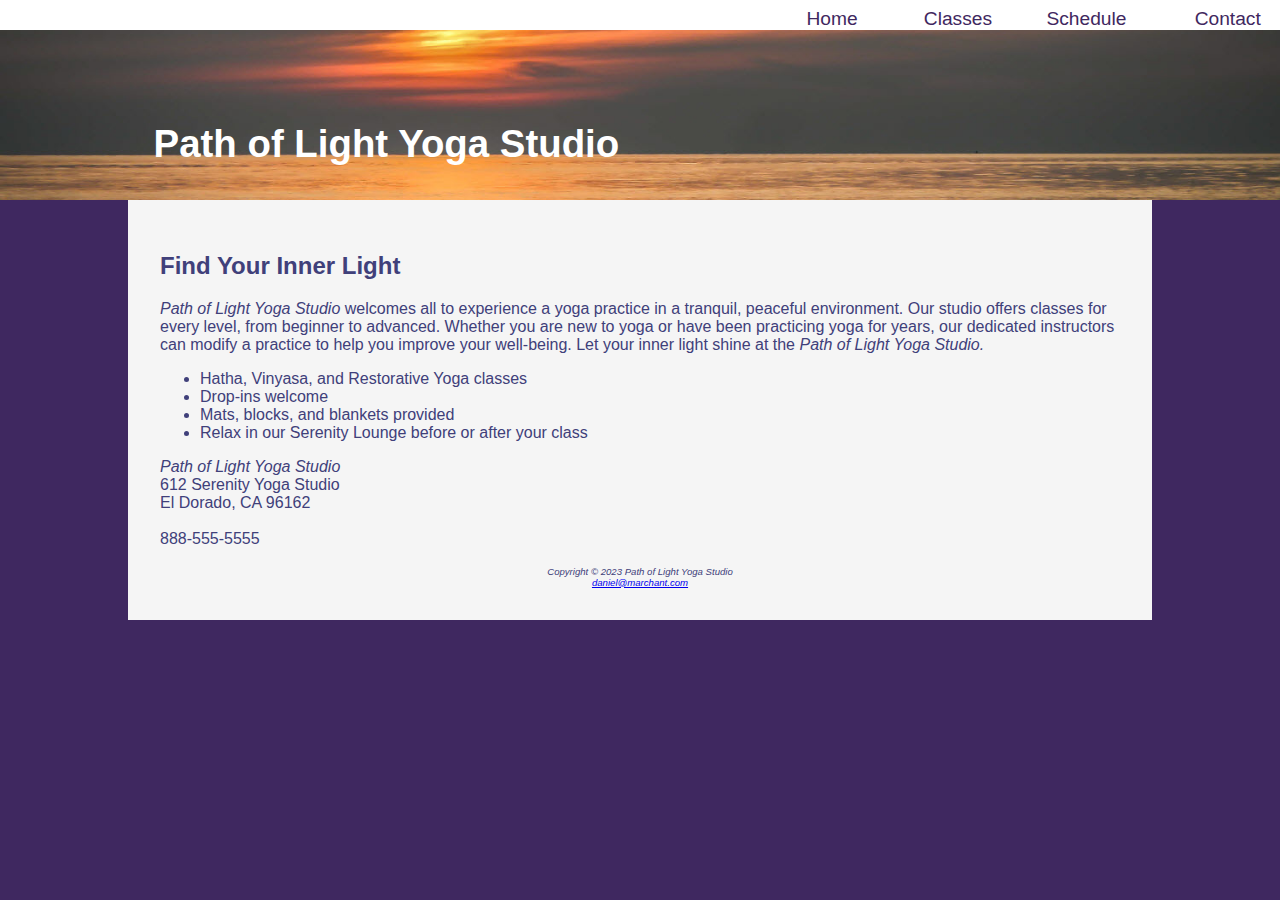
<file: index.html>
<!DOCTYPE html>
<html lang="en">

<head>
<title>Path of Light Yoga Studio</title>
<meta charset="utf-8">
<meta name="viewport" content="width=device-width, initial-scale=1.0">
<link rel="stylesheet" href="yoga.css">
</head>


<body>


  <header class="home">
    <a href="index.html"><h1>Path of Light Yoga Studio</h1></a>
  </header>
  <nav>

    <ul>
       <li><a href="index.html">Home</a></li>
       <li><a href="classes.html">Classes</a></li>
  	   <li><a href="schedule.html">Schedule</a></li>
       <li><a href="contact.html">Contact</a></li>
    </ul>
  </nav>
<div id="wrapper">
  <main>
		<h2>Find Your Inner Light</h2>
    <p><span class="studio">Path of Light Yoga Studio</span> welcomes all to experience a yoga practice in a tranquil, peaceful environment. Our studio offers classes for every level, from beginner to advanced. Whether you are new to yoga or have been practicing yoga for years, our dedicated instructors can modify a practice to help you improve your well-being. Let your inner light shine at the <span class="studio">Path of Light Yoga Studio.</span></p>
    <ul>
      <li>Hatha, Vinyasa, and Restorative Yoga classes</li>
      <li>Drop-ins welcome</li>
      <li>Mats, blocks, and blankets provided</li>
      <li>Relax in our Serenity Lounge before or after your class</li>
    </ul>
   <div class="clear">
     <span class="studio">Path of Light Yoga Studio</span><br>
     612 Serenity Yoga Studio<br>
     El Dorado, CA 96162<br>
    <br>
    <a id="mobile" href="tel:888-555-5555">888-555-5555</a><span id="desktop">888-555-5555</span>
	<br>
	<br>
  </div>
  </main>

   <footer>
    	Copyright &copy 2023 Path of Light Yoga Studio<br>
        <a href="mailto:daniel@marchant.com">daniel@marchant.com</a>

  </footer>
</div>
</body>

</html>
</file>
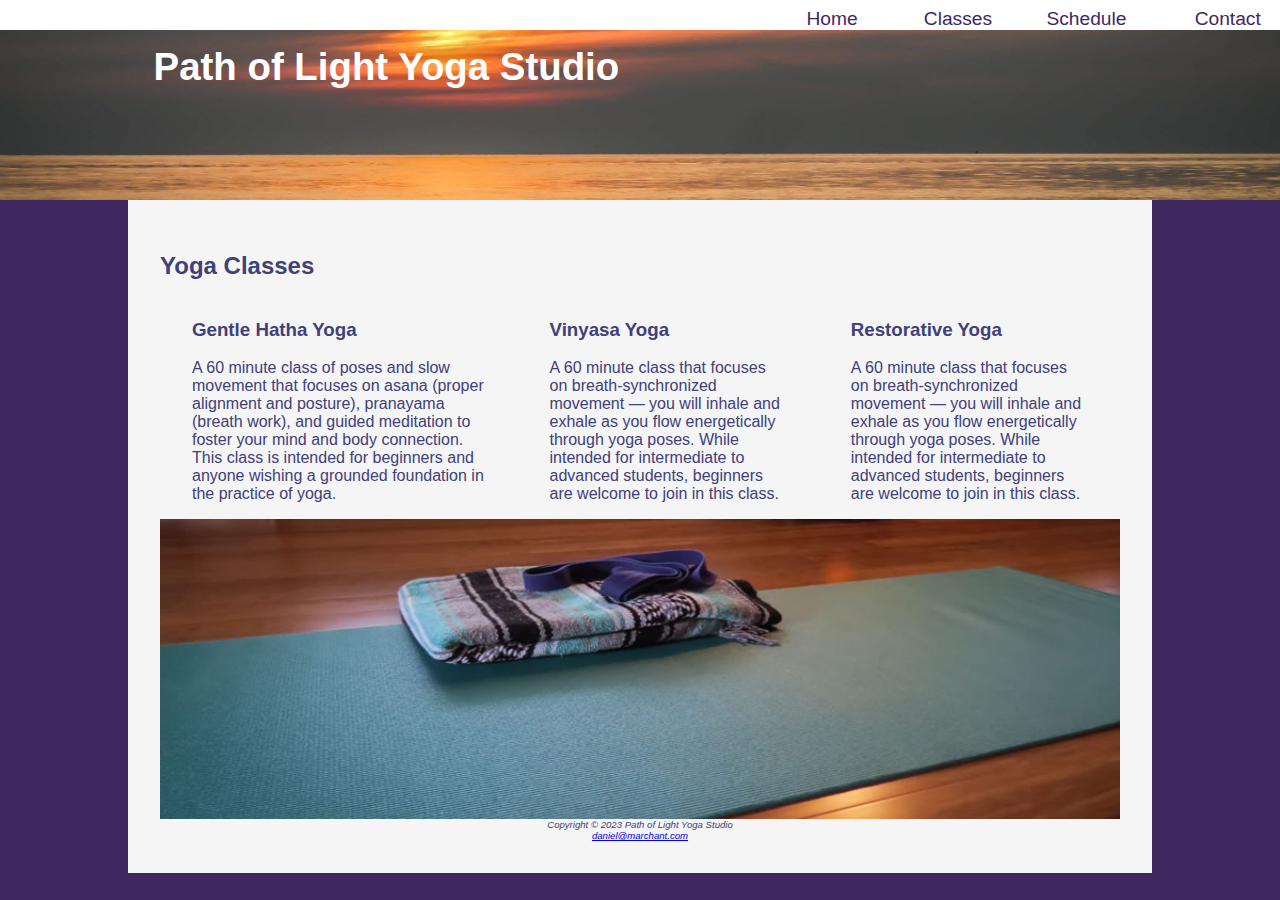
<file: classes.html>
<!DOCTYPE html>
<html lang="en">

<head>
<title>Path of Light Yoga Studio :: Classes</title>
<meta charset="utf-8">
<meta name="viewport" content="width=device-width, initial-scale=1.0">
<link rel="stylesheet" href="yoga.css">
</head>

<body>


  <header class="content">
    <a href="index.html"><h1>Path of Light Yoga Studio</h1></a>
  </header>

  <nav>
    <ul>
       <li><a href="index.html">Home</a></li>
       <li><a href="classes.html">Classes</a></li>
       <li><a href="schedule.html">Schedule</a></li>
       <li><a href="contact.html">Contact</a></li>
    </ul>

  </nav>
  <div id="wrapper">
  <main>

    <h2>Yoga Classes</h2>

    <div id="flow">


      <section>
        <h3>Gentle Hatha Yoga</h3>
        <p>A 60 minute class of poses and slow movement that focuses on asana (proper alignment and posture), pranayama (breath work), and guided meditation to foster your mind and body connection. This class is intended for beginners and anyone wishing a grounded foundation in the practice of yoga.</p>
      </section>

      <section>
        <h3>Vinyasa Yoga</h3>
        <p>A 60 minute class that focuses on breath-synchronized movement — you will inhale and exhale as you flow energetically through yoga poses. While intended for intermediate to advanced students, beginners are welcome to join in this class.</p>
      </section>

      <section>
        <h3>Restorative Yoga</h3>
        <p>A 60 minute class that focuses on breath-synchronized movement — you will inhale and exhale as you flow energetically through yoga poses. While intended for intermediate to advanced students, beginners are welcome to join in this class.</p>
      </section>
    </div>

    <div id="mathero">

    </div>

  </main>

  <footer>
    Copyright &copy 2023 Path of Light Yoga Studio
    <br>
    <a href="mailto:daniel@marchant.com">daniel@marchant.com</a>
  </footer>
<div>
</body>

</html>
</file>
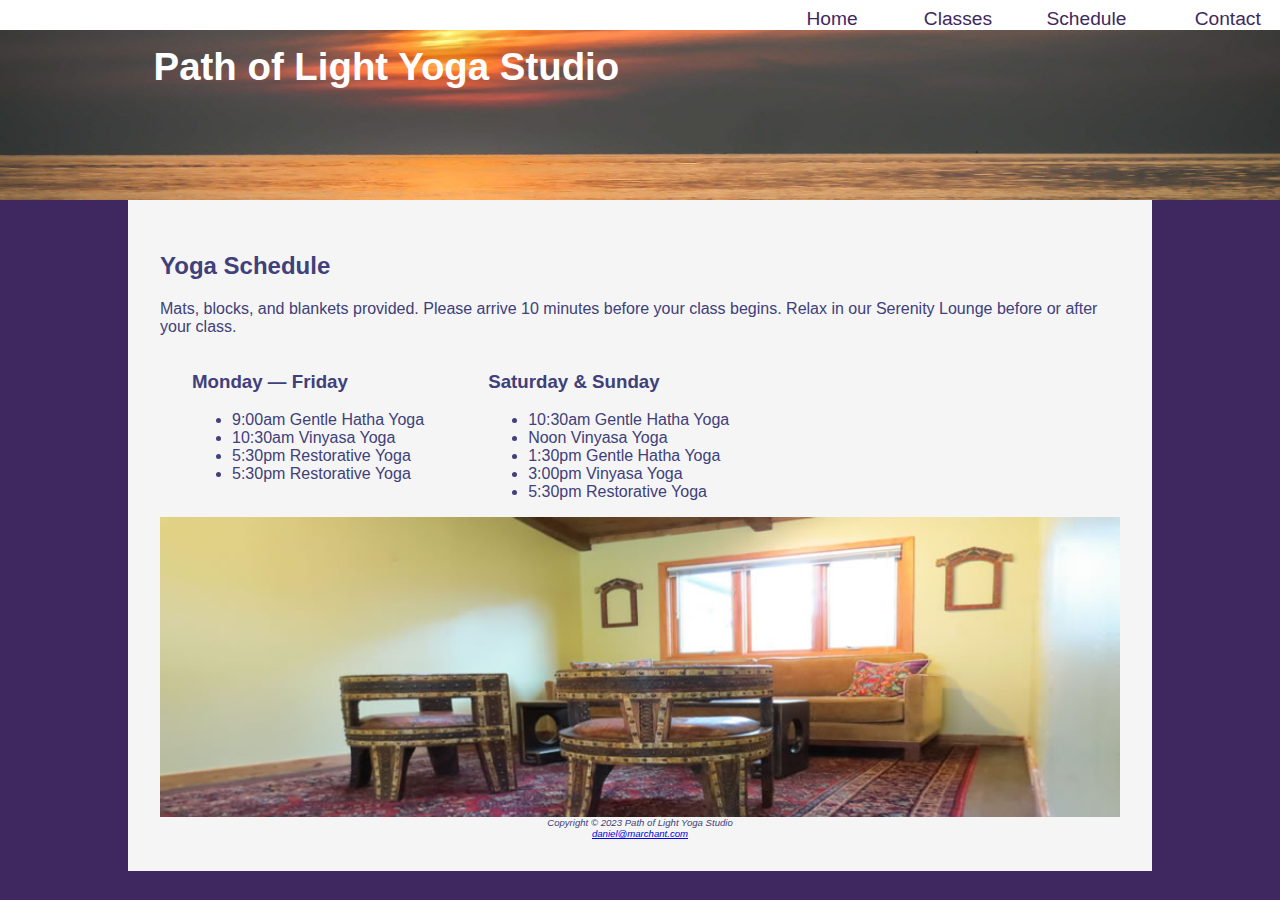
<file: schedule.html>
<!DOCTYPE html>
<html lang="en">

<head>
<title>Path of Light Yoga Studio :: Schedule</title>
<meta charset="utf-8">
<meta name="viewport" content="width=device-width, initial-scale=1.0">
<link rel="stylesheet" href="yoga.css">
</head>

<body>

  <header class="content">
   <a href="index.html"><h1>Path of Light Yoga Studio</h1></a>
  </header>
  <nav>
    <ul>
       <li><a href="index.html">Home</a></li>
       <li><a href="classes.html">Classes</a></li>
      <li><a href="schedule.html">Schedule</a></li>
       <li><a href="contact.html">Contact</a></li>
    </ul>

  </nav>
  <div id="wrapper">
  <main>

    <h2>Yoga Schedule</h2>
    <p>Mats, blocks, and blankets provided. Please arrive 10 minutes before your class begins. Relax in our Serenity Lounge before or after your class.</p>
  <div id="flow">


    <section>
      <h3>Monday — Friday</h3>
      <ul>
        <li>9:00am Gentle Hatha Yoga</li>
        <li>10:30am Vinyasa Yoga</li>
        <li>5:30pm Restorative Yoga</li>
        <li>5:30pm Restorative Yoga</li>
      </ul>
    </section>

    <section>
      <h3>Saturday & Sunday</h3>
      <ul>
        <li>10:30am Gentle Hatha Yoga</li>
        <li>Noon Vinyasa Yoga</li>
        <li>1:30pm Gentle Hatha Yoga</li>
        <li>3:00pm Vinyasa Yoga</li>
        <li>5:30pm Restorative Yoga</li>
      </ul>
    </section>
    </div>

    <div id="loungehero">

    </div>

 </main>

  <footer>
    Copyright &copy 2023 Path of Light Yoga Studio
    <br>
    <a href="mailto:daniel@marchant.com">daniel@marchant.com</a>
  </footer>
</div>
</body>

</html>
</file>
<file: yoga.css>
* { box-sizing: border-box; }

body {
        background-color: #3F2860;
        color: #40407A;
        margin:0;
        font-family: Verdana, Arial, sans-serif;

     }

#wrapper {
           background-color: #F5F5F5;
           padding: 2em;

          }
header
    {
			background-color: #40407A;
			background-image: url(sunrise.jpg);
			background-size: 100%, 100%;
      color: #FFFFFF;
      font-size: 90%;
      /*margin-top: 50px;*/
      min-height: 200px;
	   }
header a {text-decoration: none;}
header a:link { color : #FFF; }
header a:visited { color : #FFF; }
header a:hover { color : #EDF5F5;}

h1   {

     }

nav  {
      width: 100%;
      padding-top: 0.5em;
      position: fixed;
      top: 0;
      left: 0;
      text-align: right;
      background-color: #FFFFFF;
      margin:0;
      padding-right:0;
      z-index: 9999;

     }
main  {

      }
footer  {

  		     font-size: .60em;
   		     font-style: italic;
   		     text-align: center;

         }
nav ul  {
          display: flex;
          flex-wrap: wrap;
          /*justify-content:flex-end;*/
          list-style-type: none;
          margin: 0;
          font-size: 1.2em;
        }

nav a {
        display: block;
        text-decoration: none;

      }
nav li {
         width: 40%;
         padding-top: 0;
         padding-left: 1em;
         padding-right: 1em;
         padding-bottom: 0;
         display: inline;

       }
nav a:link { color : #3F2860; }
nav a:visited { color : #497777; }
nav a:hover { color : #A26100;   }

section
       {
        padding-left: .5em;
        padding-right: .5em;
       }

.studio {
          font-style: italic;
        }


.home     {
            height: 20vh;
            padding-top: 2em;
            padding-left: 10%;
          }
.content  {
            height: 20vh;
            padding-top: 2em;
            padding-left: 10%;
          }
#mathero  {
            background-image: url(yogamat.jpg);
            background-repeat: no-repeat;
            height: 300px;
            background-size: cover;
            display: none;
          }
#loungehero {
                background-image: url(yogalounge.jpg);
                background-repeat: no-repeat;
                height: 300px;
                background-size: cover;
                display: none;
            }
#mobile {
          display: inline;
        }

#desktop {
          display: none;
         }
.floatleft {

           }
.clear {}

.onehalf {

          }
.onethird {

          }
@media (min-width: 600px) {
                              nav ul {flex-flow: row nowrap;justify-content: flex-end;}
                              nav li { width: 7em; }
                              section { padding-left: 2em; padding-right: 2em;}
                              #mathero { display: block; padding-bottom: 1em; }
                              #loungehero { display: block; padding-bottom: 1em; }
                              #flow { display: flex; flex-direction: row; }
                              #mobile { display: none; }
                              #desktop { display: inline; }
                          }
@media (min-width: 1024px) {
                            header {font-size: 120%;}
                            .home {height: 50%; padding-top:5em; padding-left: 8em;}
                            .content {height: 30%; padding-top:1em; padding-left: 8em; }
                            #wrapper{margin:auto; width: 80%; }
                           }
</file>
